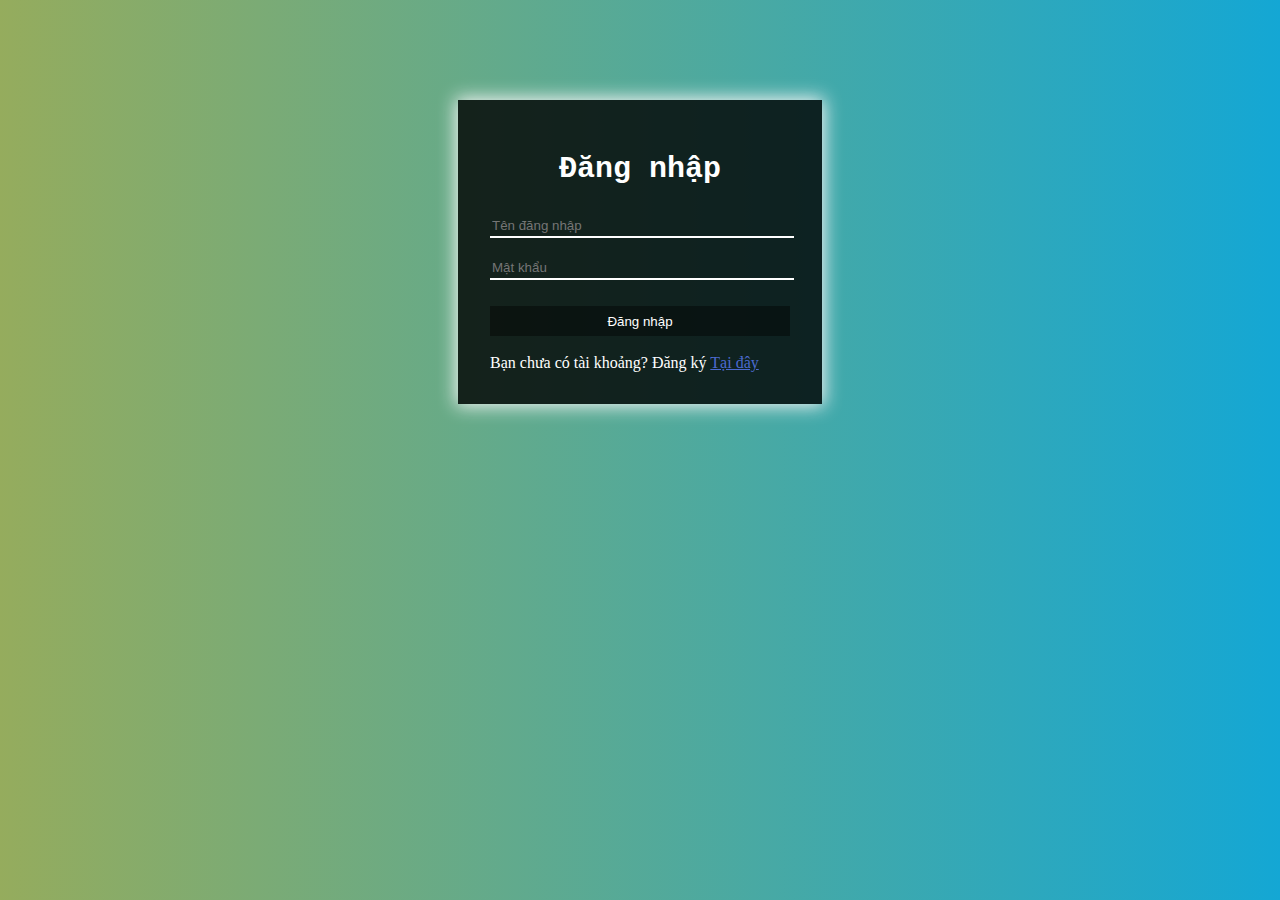
<file: index.html>
<!DOCTYPE html>
<html lang="en">
<head>
    <meta charset="UTF-8">
    <meta http-equiv="X-UA-Compatible" content="IE=edge">
    <meta name="viewport" content="width=device-width, initial-scale=1.0">
    <link rel="stylesheet" href="dnhap.css">
    <title>Đăng Nhập</title>
</head>
<body>
    <div class="dangnhap">
        <h1 id="lb" for="">Đăng nhập</h1>
        <div class="row">
            <input type="text" placeholder="Tên đăng nhập" id="tendangnhap"><br><br>
            <input  type="password" placeholder="Mật khẩu" id="pass"><br><br>
        </div>
        <button class="dk" onclick="dangnhap()">Đăng nhập</button></a><br><br>
        <label for="" style="color:white">Bạn chưa có tài khoảng? Đăng ký</label>
        <a href="dky.html" style="color:rgb(76, 106, 206)">Tại đây</a>
        
    </div>

    <script src="dnhap.js"></script>
</body>
</html>
</file>
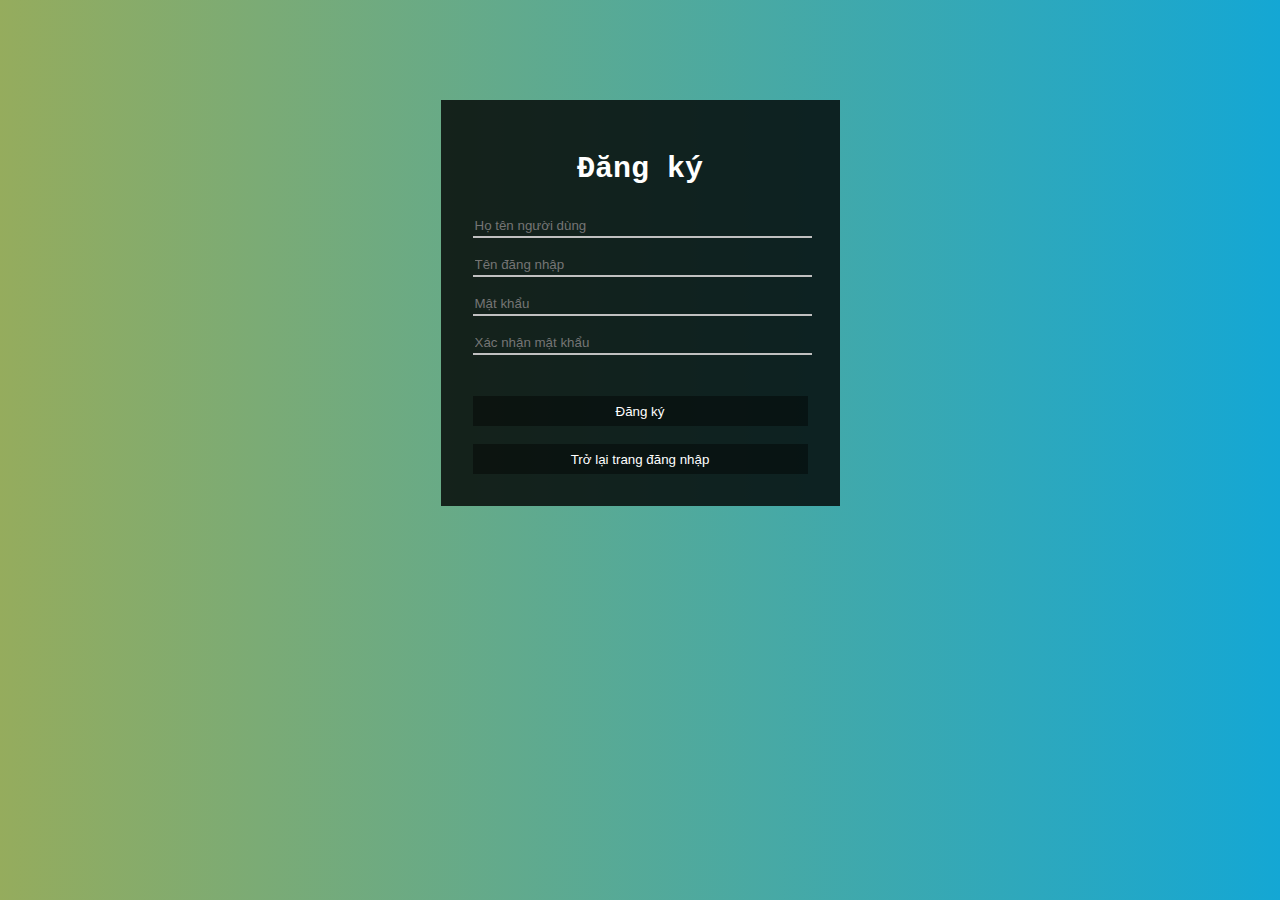
<file: dky.html>
<!DOCTYPE html>
<html lang="en">
<head>
    <meta charset="UTF-8">
    <meta http-equiv="X-UA-Compatible" content="IE=edge">
    <meta name="viewport" content="width=device-width, initial-scale=1.0">
    <link rel="stylesheet" href="dky.css">
    <title>Đăng ký</title>
</head>
<body>
    <div class="dangky">
        <h1 style="text-align: center;color: white;font-size: 30px;font-family: 'Courier New', Courier, monospace;">Đăng ký</h1>
        <div class="tb">
            <input type="text" placeholder="Họ tên người dùng" id="hoten" "><br>
            <input type="text" placeholder="Tên đăng nhập" id="tendangnhap" "><br>
            <input type="password" placeholder="Mật khẩu" id="pass" ><br>
            <input type="password" placeholder="Xác nhận mật khẩu" id="pass1"><br>
        </div>
        <div id="canhbao" style="color: rgb(228, 101, 101);"></div><br>
        <button onclick="canhbao()">Đăng ký</button><br><br>
        <a href="index.html"><button>Trở lại trang đăng nhập</button></a>
    </div>
    <script src="dky.js"></script>
</body>
</html>
</file>
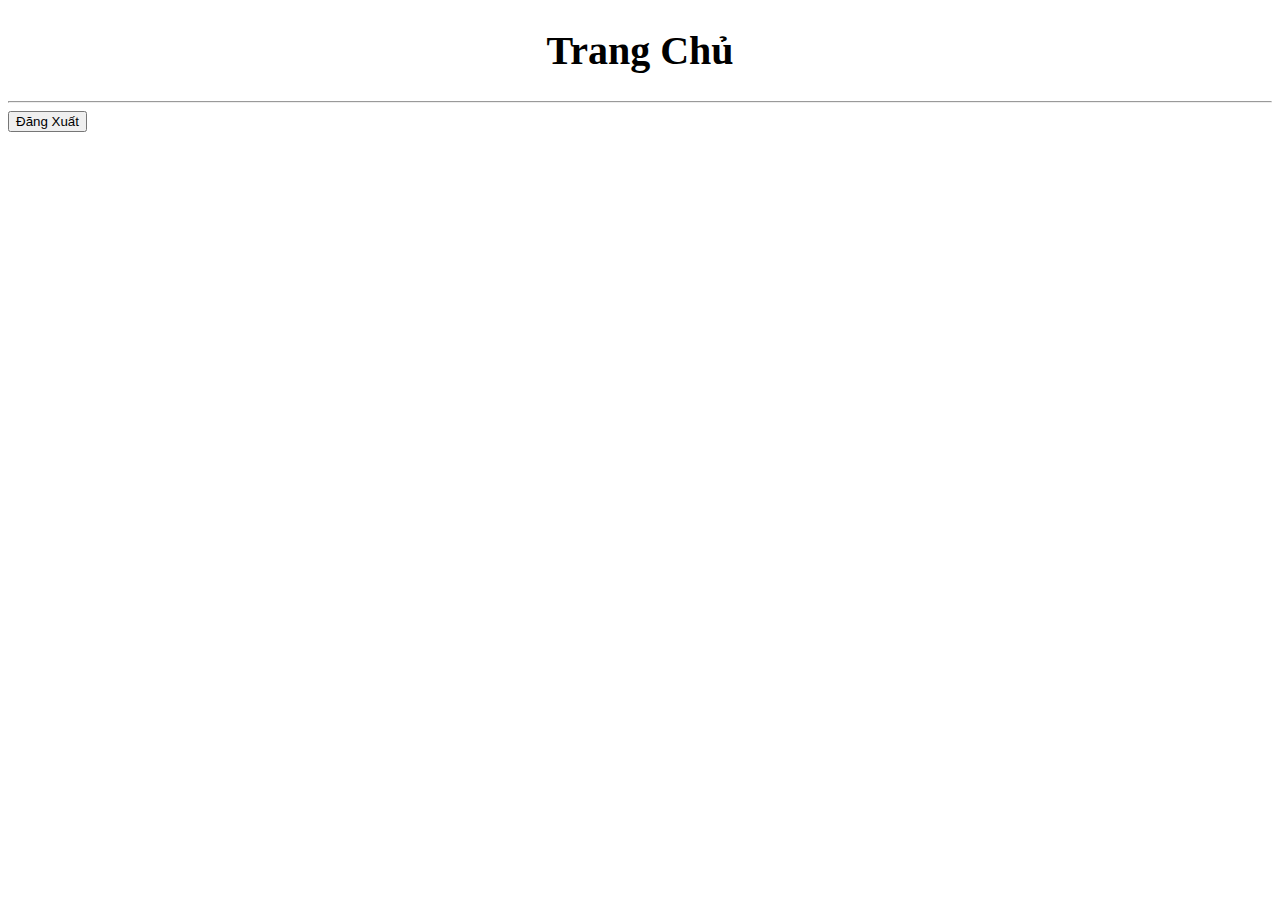
<file: trangchu.html>
<!DOCTYPE html>
<html lang="en">
<head>
    <meta charset="UTF-8">
    <meta http-equiv="X-UA-Compatible" content="IE=edge">
    <meta name="viewport" content="width=device-width, initial-scale=1.0">
    <title>Trang chủ</title>
</head>
<body>
    <h1 style="text-align: center;font-size: 40px;">Trang Chủ</h1>
    <hr>
    <button onclick="dangxuat()">Đăng Xuất</button>
</body>
<script src="trangchu.js"></script>
</html>
</file>
<file: dnhap.css>
body{
    margin-top: 0;
    background: linear-gradient(to left, #14a7d4, #95ac5d);
}
/* .dangnhap{
    width: 370px;
    height: 300px;
    margin: 100px auto;
    background-color: #14a7d4;
    position: relative;
} */
.dangnhap{
    max-width: 300px;
    padding: 32px;
    margin:100px auto 0 auto ;
    background-color: rgba(0, 0, 0, 0.8);
    position: relative;
    box-shadow: 0px 0px 17px 2px rgb(245, 245, 245);
}
.row{
    margin: auto;
    padding: 8px 0;
}
#lb{
    
    font-family: 'Courier New', Courier, monospace;
    font-size:30px;
    color: white;
    text-align: center;

}
.row input{
    width: 100%;
    height: 20px;
    background: transparent;
    color: white;
    border: 0;
    outline: 0;
    border-bottom: 2px solid white;
}
.dk{
    width: 100%;
    height: 30px;
    color: white;
    border: none;
    background-color: rgba(0, 0, 0, 0.4);
    cursor: pointer;
}
.dk:hover{
    background-color: black;
}
.dk:active{
    background-color: rgba(0, 0, 0, 0.4);
}
</file>
<file: dky.css>
body{

    margin-top: 0;
    background: linear-gradient(to left, #14a7d4, #95ac5d);

}
.dangky{
    max-width: 335px;
    padding: 32px;
    margin: 100px auto 0 auto;
    background-color: rgb(0,0, 0,0.8);
    position: relative;
}
.tb {
    margin: auto;
    padding: 8px 0;;
}
.tb input{
    margin:0 0 15px 0;
    width: 100%;
    height: 20px;
    color: white;
    background: transparent;
    outline: 0;
    border: 0;
    border-bottom: 2px solid silver;
}
.dangky button{
    width: 100%;
    height: 30px;
    color: white;
    border: none;
    background-color: rgba(0, 0, 0, 0.4);
    cursor: pointer;
}
.dangky button:hover{
    background-color: black;
}
.dangky button:active{
    background-color: rgba(0, 0, 0, 0.4);
}
</file>
